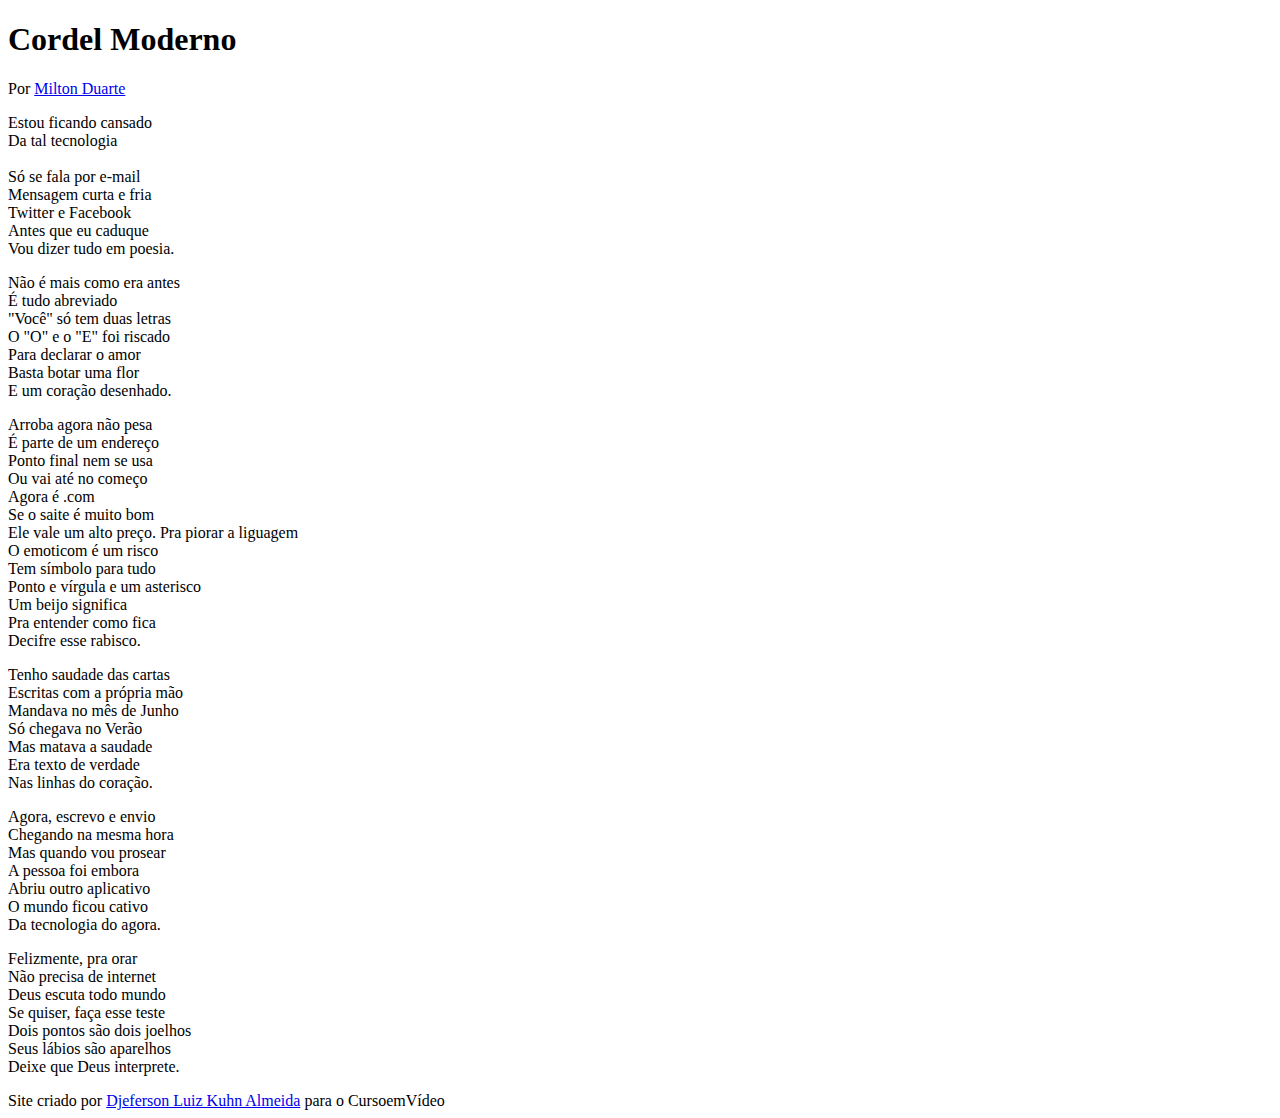
<file: desafiocordel/index.html>
<!DOCTYPE html>
<html lang="pt-br">
<head>
    <meta charset="UTF-8">
    <meta name="viewport" content="width=device-width, initial-scale=1.0">
    <title>Cordel Moderno</title>
    <link rel="stylesheet" href="style.css">
</head>
<body>
    <header>
        <h1>Cordel Moderno</h1>
        <p>
            Por <a href="https://www.recantodasletras.com.br/poesias/3186743" target="_blank">
                Milton Duarte</a>
        </p>
    </header>

    <section class="normal">
        
        
            <p>
                Estou ficando cansado <br>
                Da tal tecnologia <br>  <br>
                Só se fala por e-mail <br>
                Mensagem curta e fria <br>
                Twitter e Facebook <br>
                Antes que eu caduque <br>
                Vou dizer tudo em poesia.
            </p>
        
    </section>

<section class="imagem" id="img01">
    
        <p>
            Não é mais como era antes <br>
            É tudo abreviado <br>
            "Você" só tem duas letras <br>
            O "O" e o "E" foi riscado <br>
            Para declarar o amor <br>
            Basta botar uma flor <br>
            E um coração desenhado.
        </p>
</section>


    <section class="normal">

        <p>
            Arroba agora não pesa <br>
            É parte de um endereço <br>
            Ponto final nem se usa <br>
            Ou vai até no começo <br>
            Agora é .com <br>
            Se o saite é muito bom <br>
            Ele vale um alto preço.
            Pra piorar a liguagem <br>
            O emoticom é um risco <br>
            Tem símbolo para tudo <br>
            Ponto e vírgula e um asterisco <br>
            Um beijo significa <br>
            Pra entender como fica <br>
            Decifre esse rabisco.
        </p>

    </section>

<section class="imagem" id="img02">
    
        <p>
            Tenho saudade das cartas <br>
            Escritas com a própria mão <br>
            Mandava no mês de Junho <br>
            Só chegava no Verão <br>
            Mas matava a saudade <br>
            Era texto de verdade <br>
            Nas linhas do coração.
        </p>
</section>

    <section class="normal">

    <p>
        Agora, escrevo e envio <br>
        Chegando na mesma hora <br>
        Mas quando vou prosear <br>
        A pessoa foi embora <br>
        Abriu outro aplicativo <br>
        O mundo ficou cativo <br>
        Da tecnologia do agora.
    </p>

   
        <p>
            Felizmente, pra orar <br>
            Não precisa de internet <br>
            Deus escuta todo mundo <br>
            Se quiser, faça esse teste <br>
            Dois pontos são dois joelhos <br>
            Seus lábios são aparelhos <br>
            Deixe que Deus interprete.
        </p>

    </section>
    
    <footer>Site criado por <a href="https://github.com/Djeferson-Almeida" target="_blank">Djeferson Luiz Kuhn Almeida</a> para o CursoemVídeo</footer>
</body>
</html>
</file>
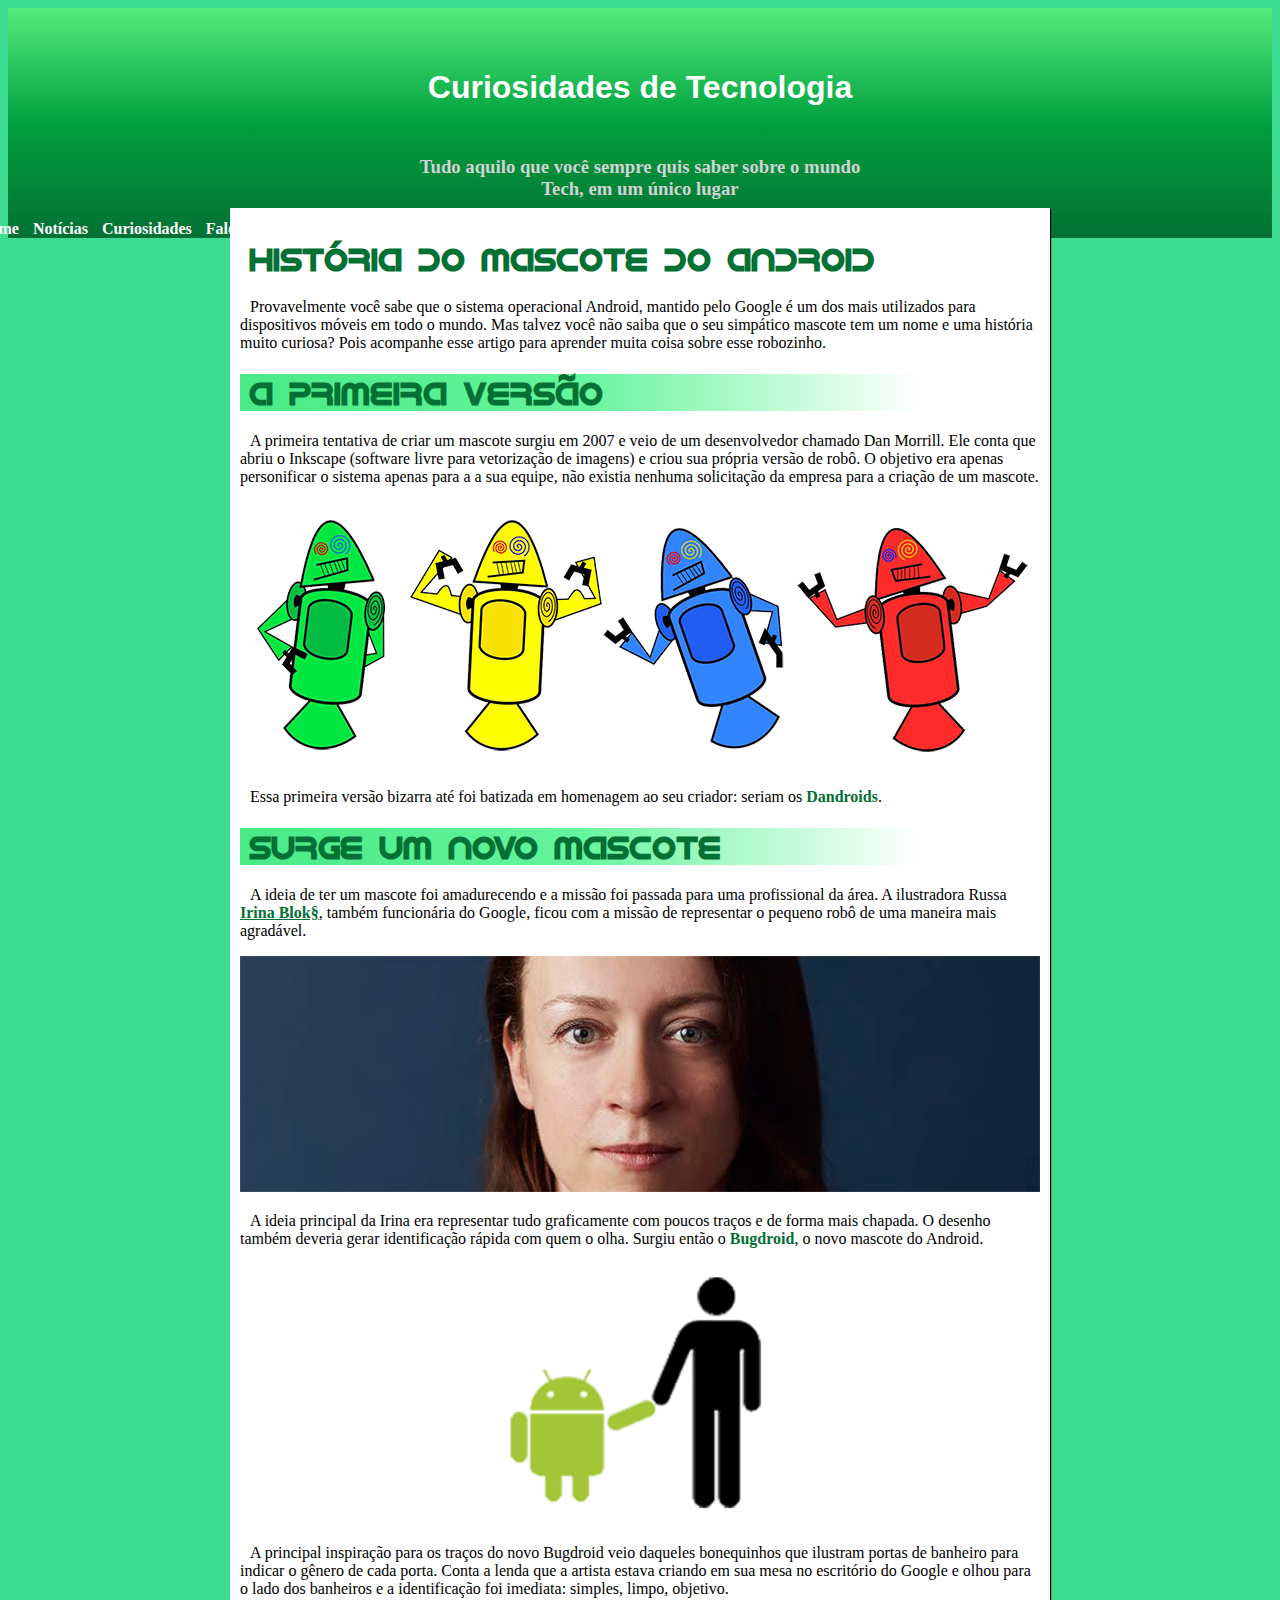
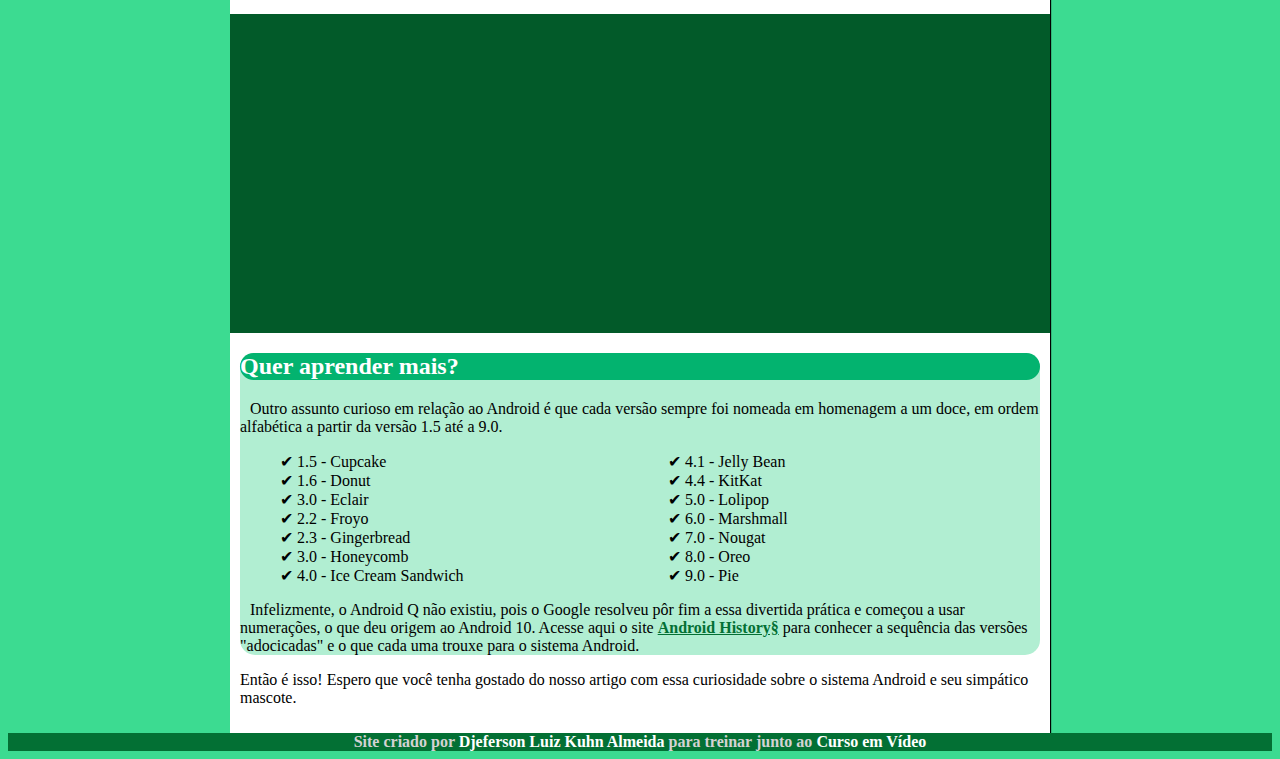
<file: desafiocursoemvideo_010/desafio.html>
<!DOCTYPE html>
<html lang="pt-br">
<head>
    <meta charset="UTF-8">
    <meta name="viewport" content="width=device-width, initial-scale=1.0">
    <title>O mítico desafio!</title>
    <link rel="shortcut icon" href="imagens/favicon.ico" type="image/x-icon">
    <link rel="stylesheet" href="style.css">
</head>
<body>
    <header>
        <h1>Curiosidades de Tecnologia</h1>

        <h3>Tudo aquilo que você sempre quis saber sobre o mundo <br> Tech, em um único lugar</h3>
        <nav>  
        <a href="#"> Home </a>
        <a href="#"> Notícias</a>
        <a href="#">Curiosidades</a>
        <a href="#">Fale Conosco</a>
        </nav>
    </header>

    <main>
        <section id="assunto1">

            <h1 id="titulo">História do Mascote do Android</h1>

            <p>Provavelmente você sabe que o sistema operacional Android, mantido pelo Google é um dos mais utilizados para dispositivos móveis em todo o mundo. Mas talvez você não saiba que o seu simpático mascote tem um nome e uma história muito curiosa? Pois acompanhe esse artigo para aprender muita coisa sobre esse robozinho.
            </p>

            <h1 id="titulo_gradient">A primeira versão</h1>
               <p>  
                A primeira tentativa de criar um mascote surgiu em 2007 e veio de um desenvolvedor chamado Dan Morrill. Ele conta que abriu o Inkscape (software livre para vetorização de imagens) e criou sua própria versão de robô. O objetivo era apenas personificar o sistema apenas para a a sua equipe, não existia nenhuma solicitação da empresa para a criação de um mascote.
                </p>
                <!--Imagem dos robôs-->
                <picture>
                    <source media="(max-width:800px )" srcset="imagens/dan-droids-pq.png">
                <img src="imagens/dan-droids.png"  alt="robozinhos">
            </picture>
            <!--Descrição da imagem-->
            <p>Essa primeira versão bizarra até foi batizada em homenagem ao seu criador: seriam os <span class="destaque">Dandroids</span>.
            </p>

            <h1 id="titulo_gradient">Surge um novo mascote</h1>
            <p>A ideia de ter um mascote foi amadurecendo e a missão foi passada para uma profissional da área. A ilustradora Russa <a href="https://www.irinablok.com">Irina Blok§</a>, também funcionária do Google, ficou com a missão de representar o pequeno robô de uma maneira mais agradável.</p>
            <picture >
                <source media="(max-width:800px )" srcset="imagens/irina-blok-pq.jpg">
            <img src="imagens/irina-blok.jpg" alt="">
        </picture>
            <p>A ideia principal da Irina era representar tudo graficamente com poucos traços e de forma mais chapada. O desenho também deveria gerar identificação rápida com quem o olha. Surgiu então o <span class="destaque">Bugdroid</span><a href=""></a>, o novo mascote do Android.</p>
            <article> 
            <img src="imagens/bugdroid.png"class="pequena"  alt="novo_android">
            </article>
            <p>A principal inspiração para os traços do novo Bugdroid veio daqueles bonequinhos que ilustram portas de banheiro para indicar o gênero de cada porta. Conta a lenda que a artista estava criando em sua mesa no escritório do Google e olhou para o lado dos banheiros e a identificação foi imediata: simples, limpo, objetivo.</p>
        </section>
        <div id="video_box">
            <picture>
            <iframe width="560" height="315" src="https://www.youtube.com/embed/l2UDgpLz20M?si=us4U-1dHiCKsM6xO" title="YouTube video player" frameborder="0" allow="accelerometer; autoplay; clipboard-write; encrypted-media; gyroscope; picture-in-picture; web-share" allowfullscreen></iframe>
        </picture>
        </div>
        
        
        <section id="final">

            <aside>
                <h2>Quer aprender mais?</h2>
                <p>
                    Outro assunto curioso em relação ao Android é que cada versão sempre foi nomeada em homenagem a um doce, em ordem alfabética a partir da versão 1.5 até a 9.0.
                    </p>
                    <ul>
                        <li>
                            1.5 - Cupcake
                        </li>
                        <li>
                            1.6 - Donut
                        </li>
                        <li>
                            3.0 - Eclair
                        </li>
                        <li>
                            2.2 - Froyo
                        </li>
                        <li>
                            2.3 - Gingerbread 
                        </li>
                        <li>
                            3.0 - Honeycomb
                        </li>
                        <li>
                            4.0 - Ice Cream Sandwich
                        </li>
                        <li>
                            4.1 - Jelly Bean
                        </li>
                        <li>
                            4.4 - KitKat
                        </li>
                        <li>
                            5.0 - Lolipop
                        </li>
                        <li>
                            6.0 - Marshmall
                        </li>
                        <li>
                            7.0 - Nougat
                        </li>
                        <li>
                            8.0 - Oreo
                        </li>
                        <li>
                            9.0 - Pie
                        </li>  
                    </ul>
        
                <p>
                    Infelizmente, o Android Q não existiu, pois o Google resolveu pôr fim a essa divertida prática e começou a usar numerações, o que deu origem ao Android 10.
                    
                    Acesse aqui o site <a href="https://www.android.com/intl/pt-BR_br/history/">Android History§</a> para conhecer a sequência das versões "adocicadas" e o que cada uma trouxe para o sistema Android.
                </p>
            </aside>
            </div>
            </article>
                <p>
                    Então é isso! Espero que você tenha gostado do nosso artigo com essa curiosidade sobre o sistema Android e seu simpático mascote.

                </p>

            

            

        </section>
    </main>





    <footer>Site criado por <span>Djeferson Luiz Kuhn Almeida</span> para treinar junto ao <span>Curso em Vídeo</span></footer>
</body>
</html>
</file>
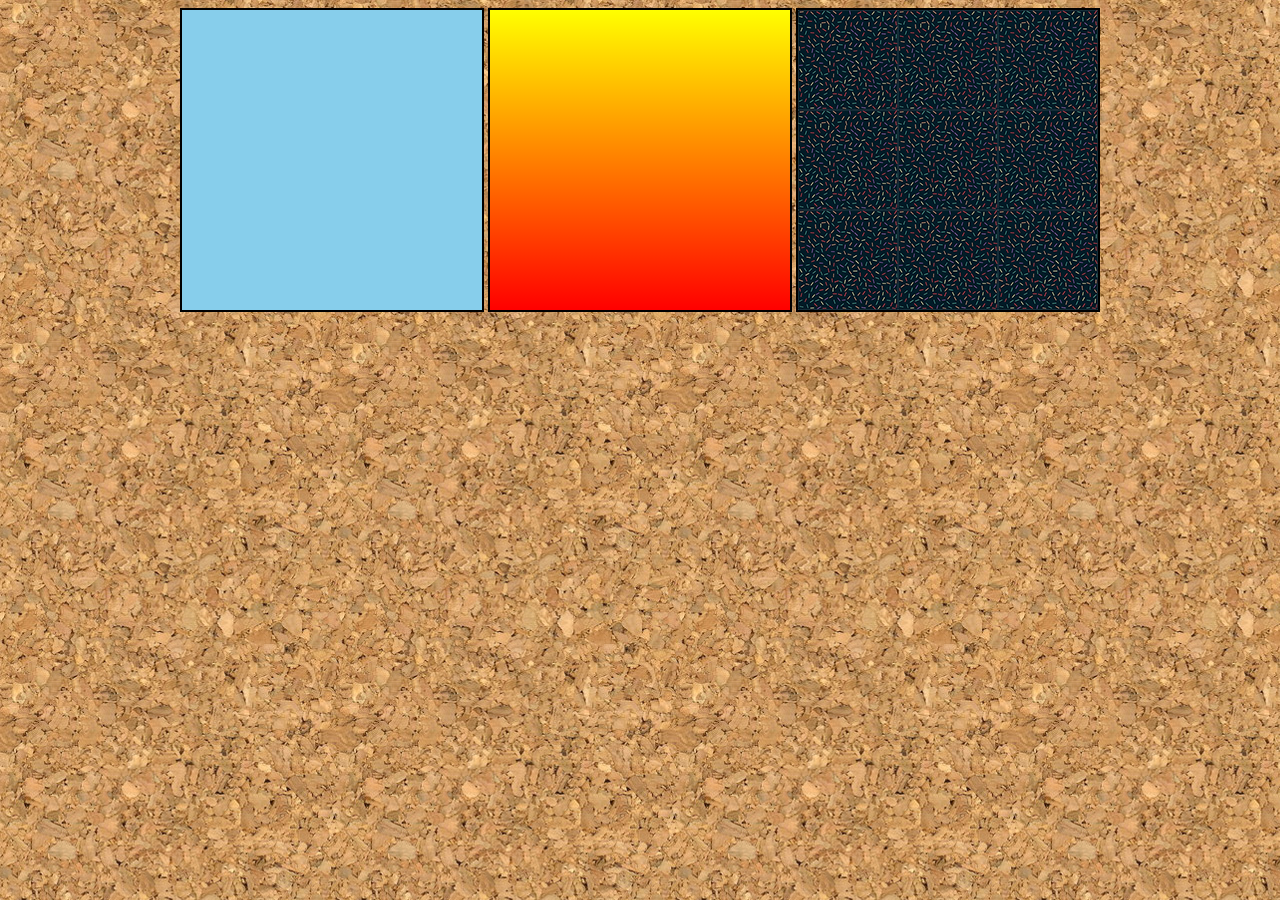
<file: ex022_fundo/fundo001.html>
<!DOCTYPE html>
<html lang="pt-br">
<head>
    <meta charset="UTF-8">
    <meta name="viewport" content="width=device-width, initial-scale=1.0">
    <title>Wallpapers</title>
    <style>
        body {
    text-align: center;
    background-image: url(imagens/wallpaper001.jpg);
}

div.quadrado{
    display: inline-block;
    border: 2px solid black;
    background-color: lightgray;
    width: 300px;
    height: 300px;

}

div#q1{
    background-color: skyblue;
}

div#q2{
    background-image: linear-gradient(to bottom,yellow, red);
}

div#q3{
    background-image: url(imagens/pattern001.png);
}
    </style>
</head>
<body>
    <div class="quadrado" id="q1"></div>

    <div class="quadrado" id="q2"></div>

    <div class="quadrado" id="q3"></div>
</body>
</html>
</file>
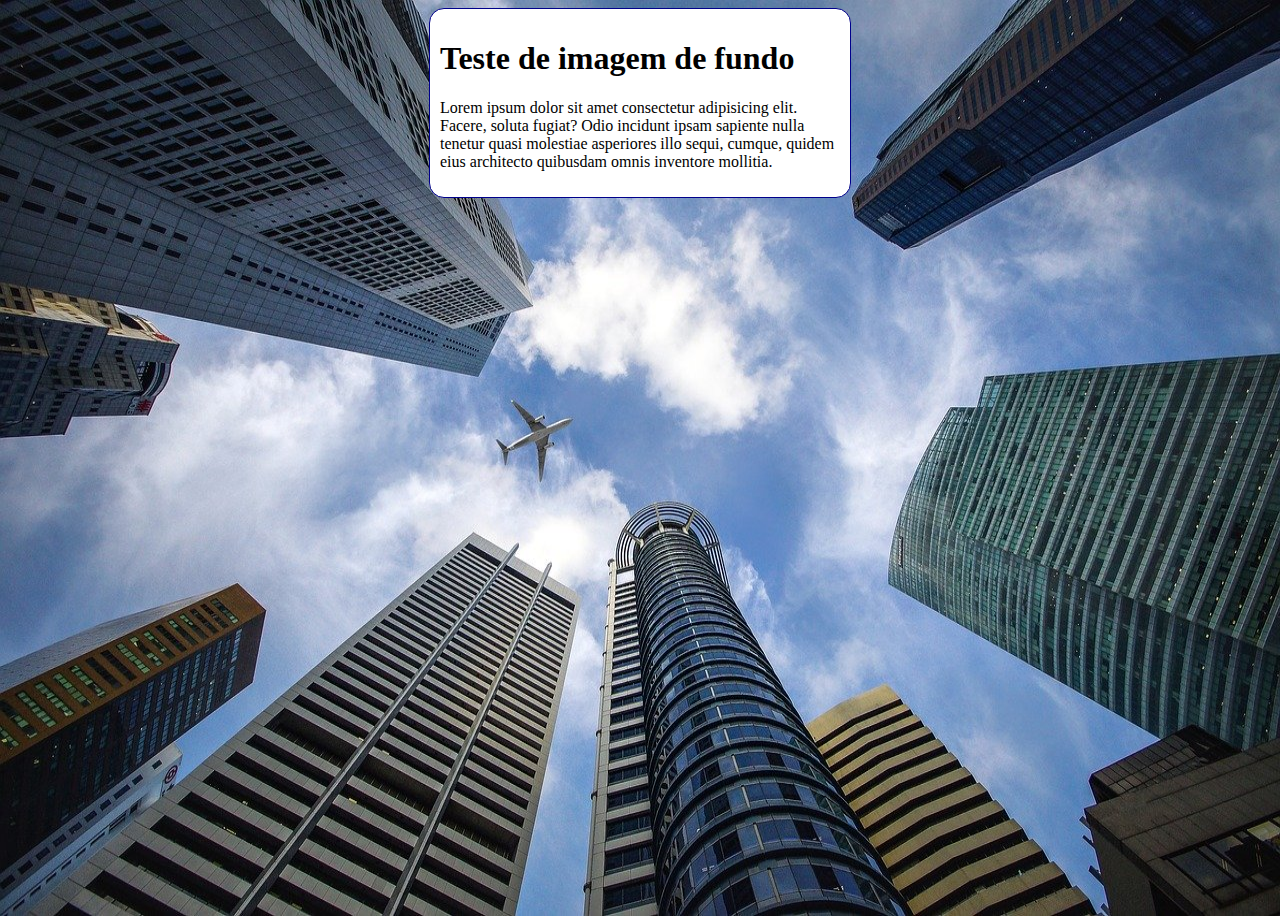
<file: ex022_fundo/fundo003.html>
<!DOCTYPE html>
<html lang="pt-br">
<head>
    <meta charset="UTF-8">
    <meta name="viewport" content="width=device-width, initial-scale=1.0">
    <title>Document</title>

    <style>
        body{
            height:100vh;
            background-color: black;
            background-image: url(imagens/wallpaper002.jpg);
            background-position: center top;
            background-repeat:no-repeat;
            background-size: 100% 100%;
        }

        main{
            background-color: white;
            width: 400px;
            padding: 10px;
            margin:auto;
            border: 1px solid darkblue;
            border-radius: 15px;
        }
    </style>
</head>
<body>
    
    <main>

        <h1>Teste de imagem de fundo</h1>
        <p>Lorem ipsum dolor sit amet consectetur adipisicing elit. Facere, soluta fugiat? Odio incidunt ipsam sapiente nulla tenetur quasi molestiae asperiores illo sequi, cumque, quidem eius architecto quibusdam omnis inventore mollitia.</p>





    </main>
</body>
</html>
</file>
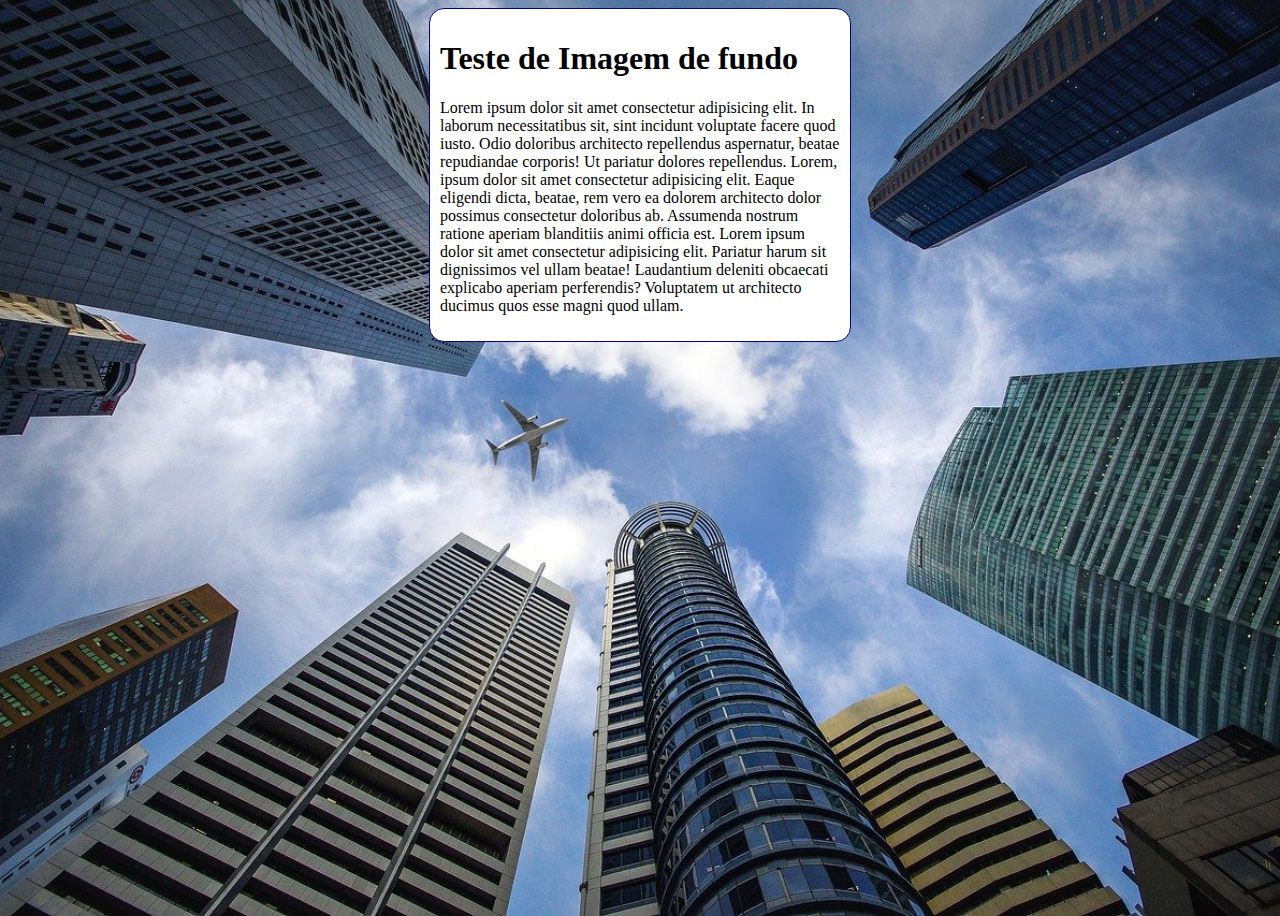
<file: ex022_fundo/fundo004.html>
<!DOCTYPE html>
<html lang="pt-br">
<head>
    <meta charset="UTF-8">
    <meta name="viewport" content="width=device-width, initial-scale=1.0">
    <title>Fundos</title>
    <style>
        body{
            height: 100vh;
            background-color: black;
            background-image: url(imagens/wallpaper002.jpg);
            background-position: center top;
            background-repeat: no-repeat;
            background-size: cover;

        }

        main{
            background-color: white;
            width:400px;
            padding: 10px;
            margin:auto;
            border: 1px solid darkblue;
            border-radius: 15px;
        }


    </style>
</head>
<body>

    <main>

        <h1>Teste de Imagem de fundo</h1>

        <p>Lorem ipsum dolor sit amet consectetur adipisicing elit. In laborum necessitatibus sit, sint incidunt voluptate facere quod iusto.
         Odio doloribus architecto repellendus aspernatur, beatae repudiandae corporis! Ut pariatur dolores repellendus.
         Lorem, ipsum dolor sit amet consectetur adipisicing elit. Eaque eligendi dicta, beatae, rem vero ea dolorem architecto dolor possimus consectetur doloribus ab.
          Assumenda nostrum ratione aperiam blanditiis animi officia est. Lorem ipsum dolor sit amet consectetur adipisicing elit.
           Pariatur harum sit dignissimos vel ullam beatae! Laudantium deleniti obcaecati explicabo aperiam perferendis?
           Voluptatem ut architecto ducimus quos esse magni quod ullam.
        </p>


    </main>
    
</body>
</html>
</file>
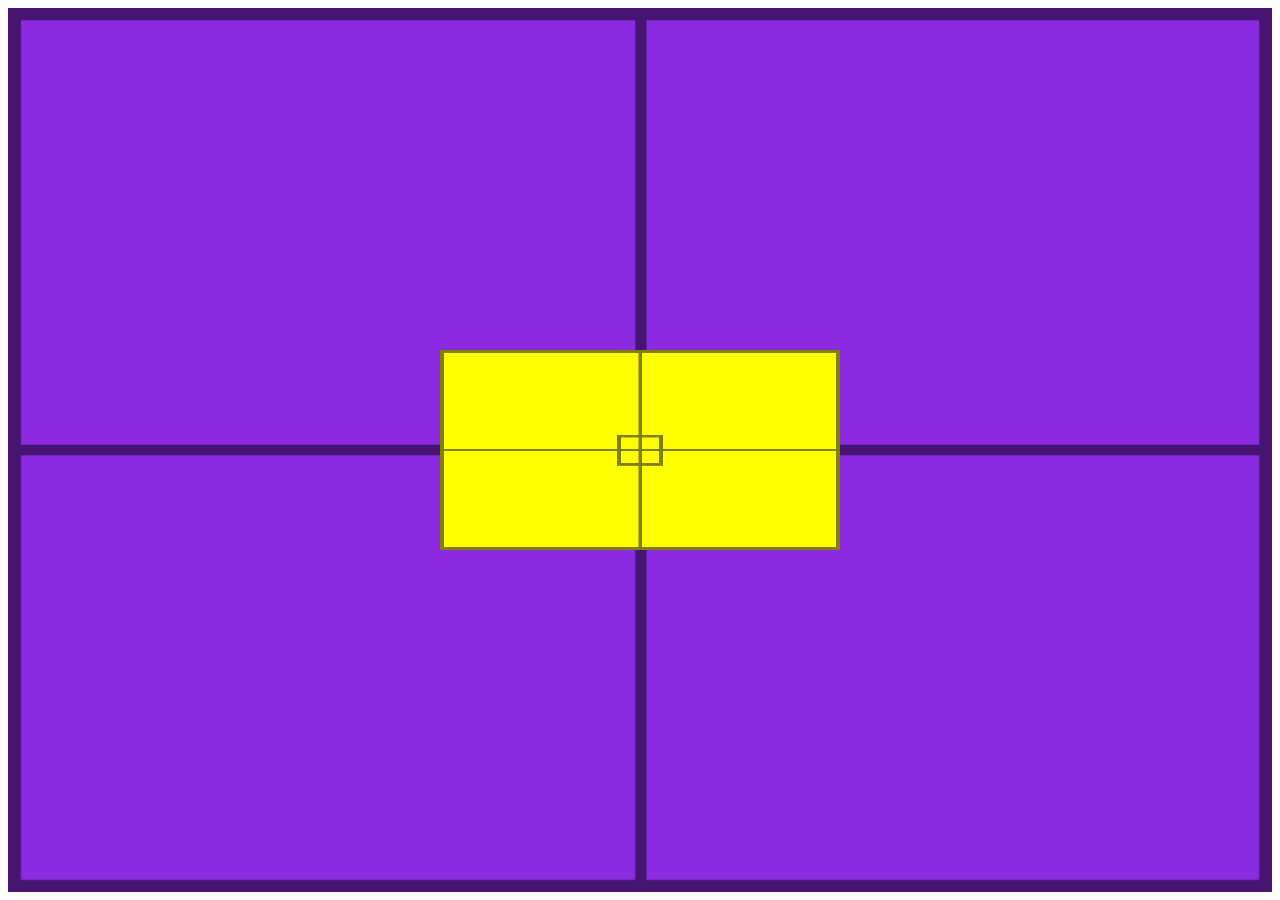
<file: ex022_fundo/fundo005.html>
<!DOCTYPE html>
<html lang="pt-br">
<head>
    <meta charset="UTF-8">
    <meta name="viewport" content="width=device-width, initial-scale=1.0">
    <title>Centralização de boxes</title>
<link rel="shortcut icon" href="" type="image/x-icon">
    <style>

        #container{
            background-image: url(imagens/target001.png);
            background-size: 100% 100%;
            position: relative;
            height: 96vh;
            padding: 10px;
            background-color: blueviolet;
        }

        #conteudo{
            background-image: url(imagens/target001.png);
            background-size: 100% 100%;
            position: absolute;
            height: 200px;
            width: 400px;
            background-color: yellow;  
            
            left: 50%;
            top: 50%;

            transform: translate(-50% ,-50%);
        }

    </style>
</head>
<body>
    <section id="container">
        <article id="conteudo">



        </article>

    </section>
    

</body>
</html>
</file>
<file: desafiocordel/style.css>
@charset "UTF-8";
</file>
<file: desafiocursoemvideo_010/style.css>
@charset "UTF-8";

@font-face {
    font-family:"android";
    src: url(idroid.otf) format('opentype');
    font-weight: normal;
    font-style: normal;

}

body{
    background-color: #3cdb91;

}

a{
    color: #037034;
    font-weight: bold;

}
header{
    margin: auto;
    padding-top: 40px;
    background-image:linear-gradient(to top,#037034,#01a03e,#58f079d7);
}

h1{
    font-family:Arial, Helvetica, sans-serif;
    color: white;
    text-align: center;
}

h1#titulo{
    font-family:'android';
    text-align: left;
    color: #037034;
}

h1#titulo_gradient{
    font-family:'android';
    text-align: left;
    background-image: linear-gradient(to right,#0ae25dbd,#4af38bd8, white 85%);
    color:#037034;
}

h2{
    color: white;
    background-color: #03b36f;
    border-radius:15px;
    padding: 0px;
    
}



h3{
    color: lightgray;
    text-align: center;
    margin: 50px;
}

nav{
    color: white;
    font-weight: bold;
    margin:-30px;
}

nav > a {
    text-decoration: none;
    margin-right:  10px;
    color: white;
}

nav >a:hover{
    background-color: #025a29;
    color: white;
    font-weight: bold;
    
}
main{
    
    background-color: white;
    min-width: 320px;
    max-width: 800px;
    padding: 10px;
    box-shadow: 1px 1px 1px black;
    margin: auto;
}

main img{
    width: 100%;

}

main img.pequena{
    max-width: 50%;
}

section#assunto1{
    text-indent: 10px;
   margin: auto;
    
}

div#video_box{
    display: block;
    background-color: #025a29;
    margin-right: -10px;
    margin-left:-10px;
    text-align: center;
}

article{
    text-align: center;
}

span.destaque{
    color: #037034;
    font-weight: bold;
}


span{
    color: white;
}


aside{
    background-color: #b1eed2;
    padding:0px;
    border-radius:15px;
}

aside > p {
    text-indent: 10px;
    text-align:left;

}

aside > ul {
    list-style-type: "✔";
    list-style-position: inside;
    columns: 2;
}

footer{
    font-weight: bold;
    text-align: center;
    color: lightgray;
    background-color: #037034;
    padding: 0px;
    margin: 0px;
}
</file>
